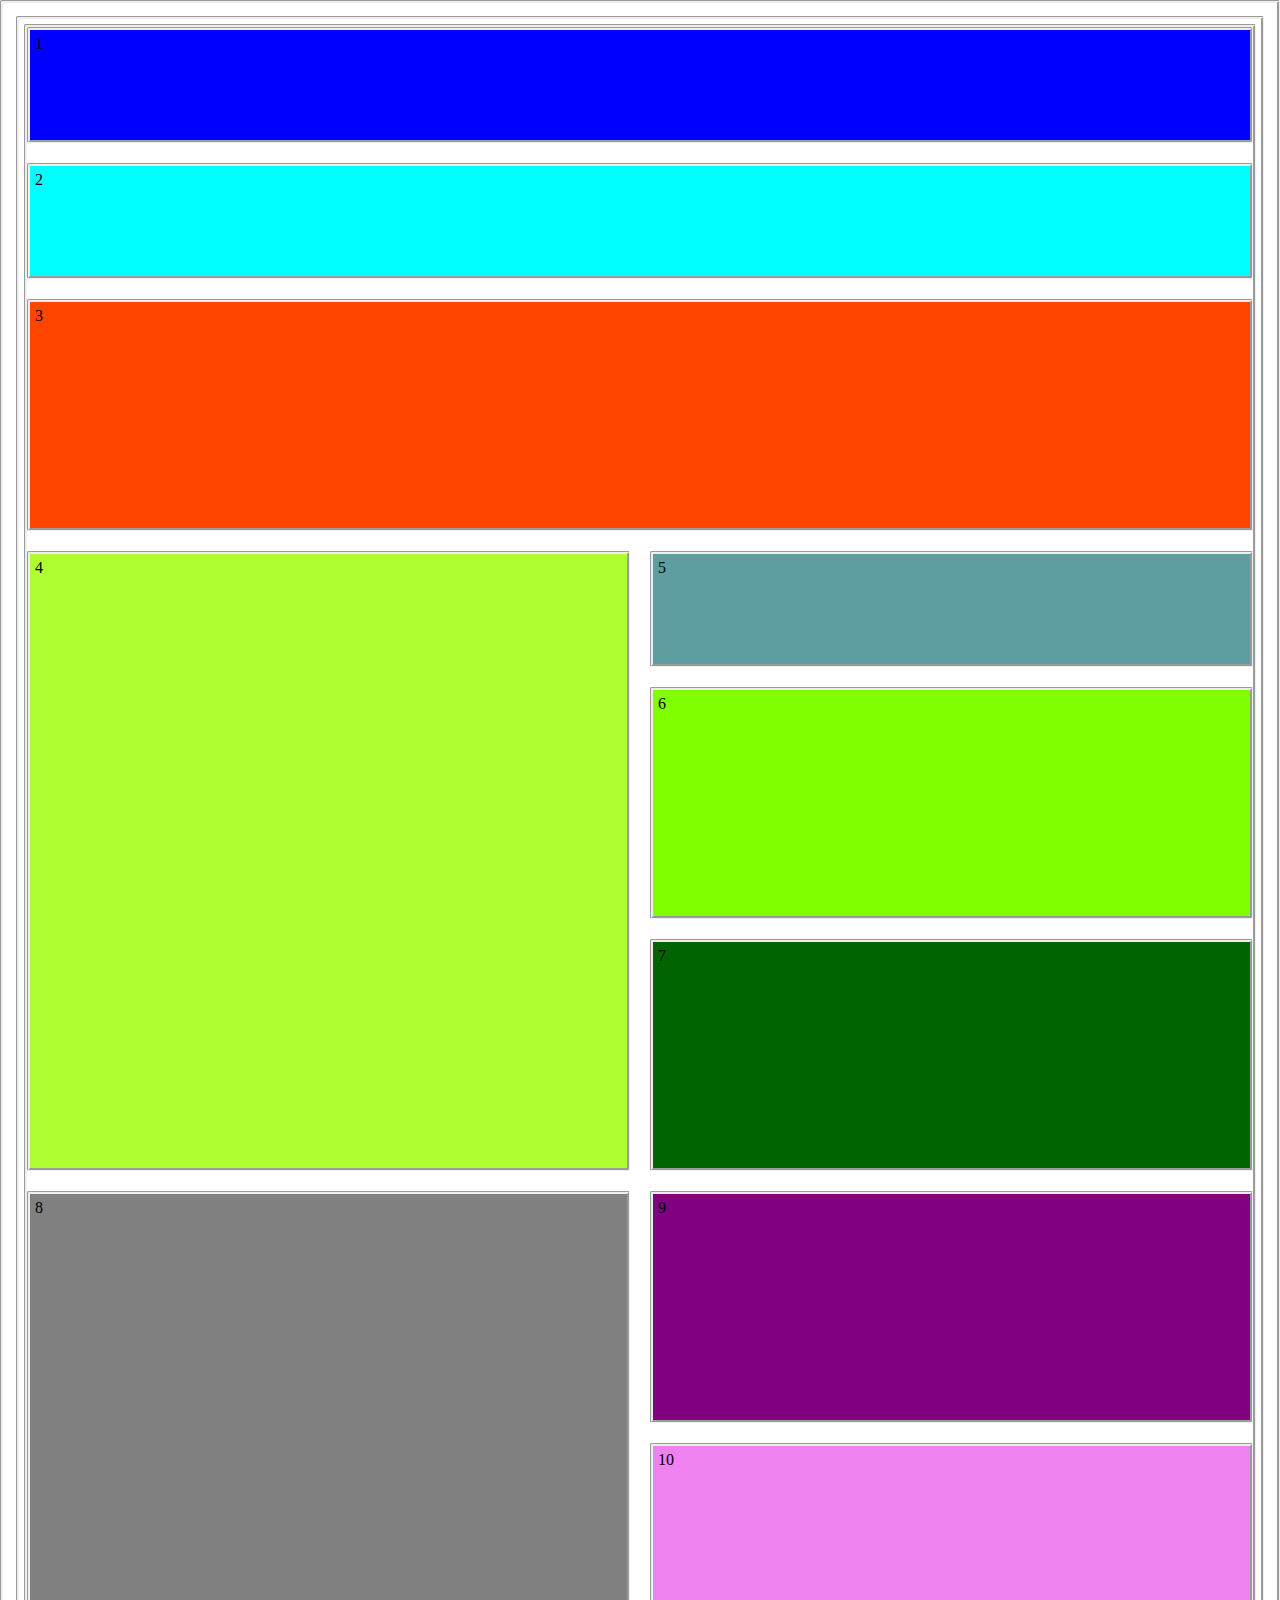
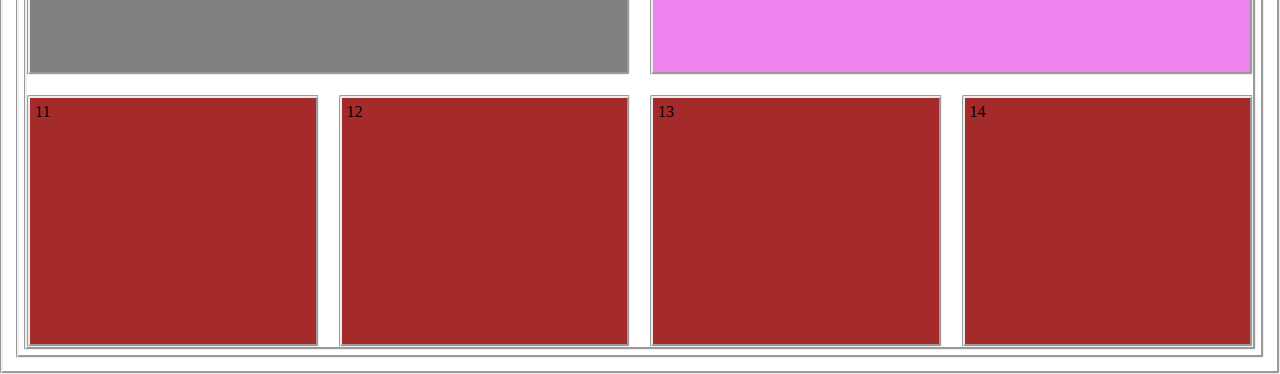
<file: maquetacion/index.html>
<!DOCTYPE html>
<html lang="en">
<head>
    <meta charset="UTF-8">
    <meta name="viewport" content="width=device-width, initial-scale=1.0">
    <title>Document</title>
    <link rel="stylesheet" href="css/estilos.css">
</head>
<body>
    <div class="container">
        <div class="d1">1</div>
        <div class="d2">2</div>
        <div class="d3">3</div>
        <div class="d4">4</div>
        <div class="d5">5</div>
        <div class="d6">6</div>
        <div class="d7">7</div>
        <div class="d8">8</div>
        <div class="d9">9</div>
        <div class="d10">10</div>
        <div class="d11">11</div>
        <div class="d12">12</div>
        <div class="d13">13</div>
        <div class="d14">14</div>
    </div>    
</body>
</html>
</file>
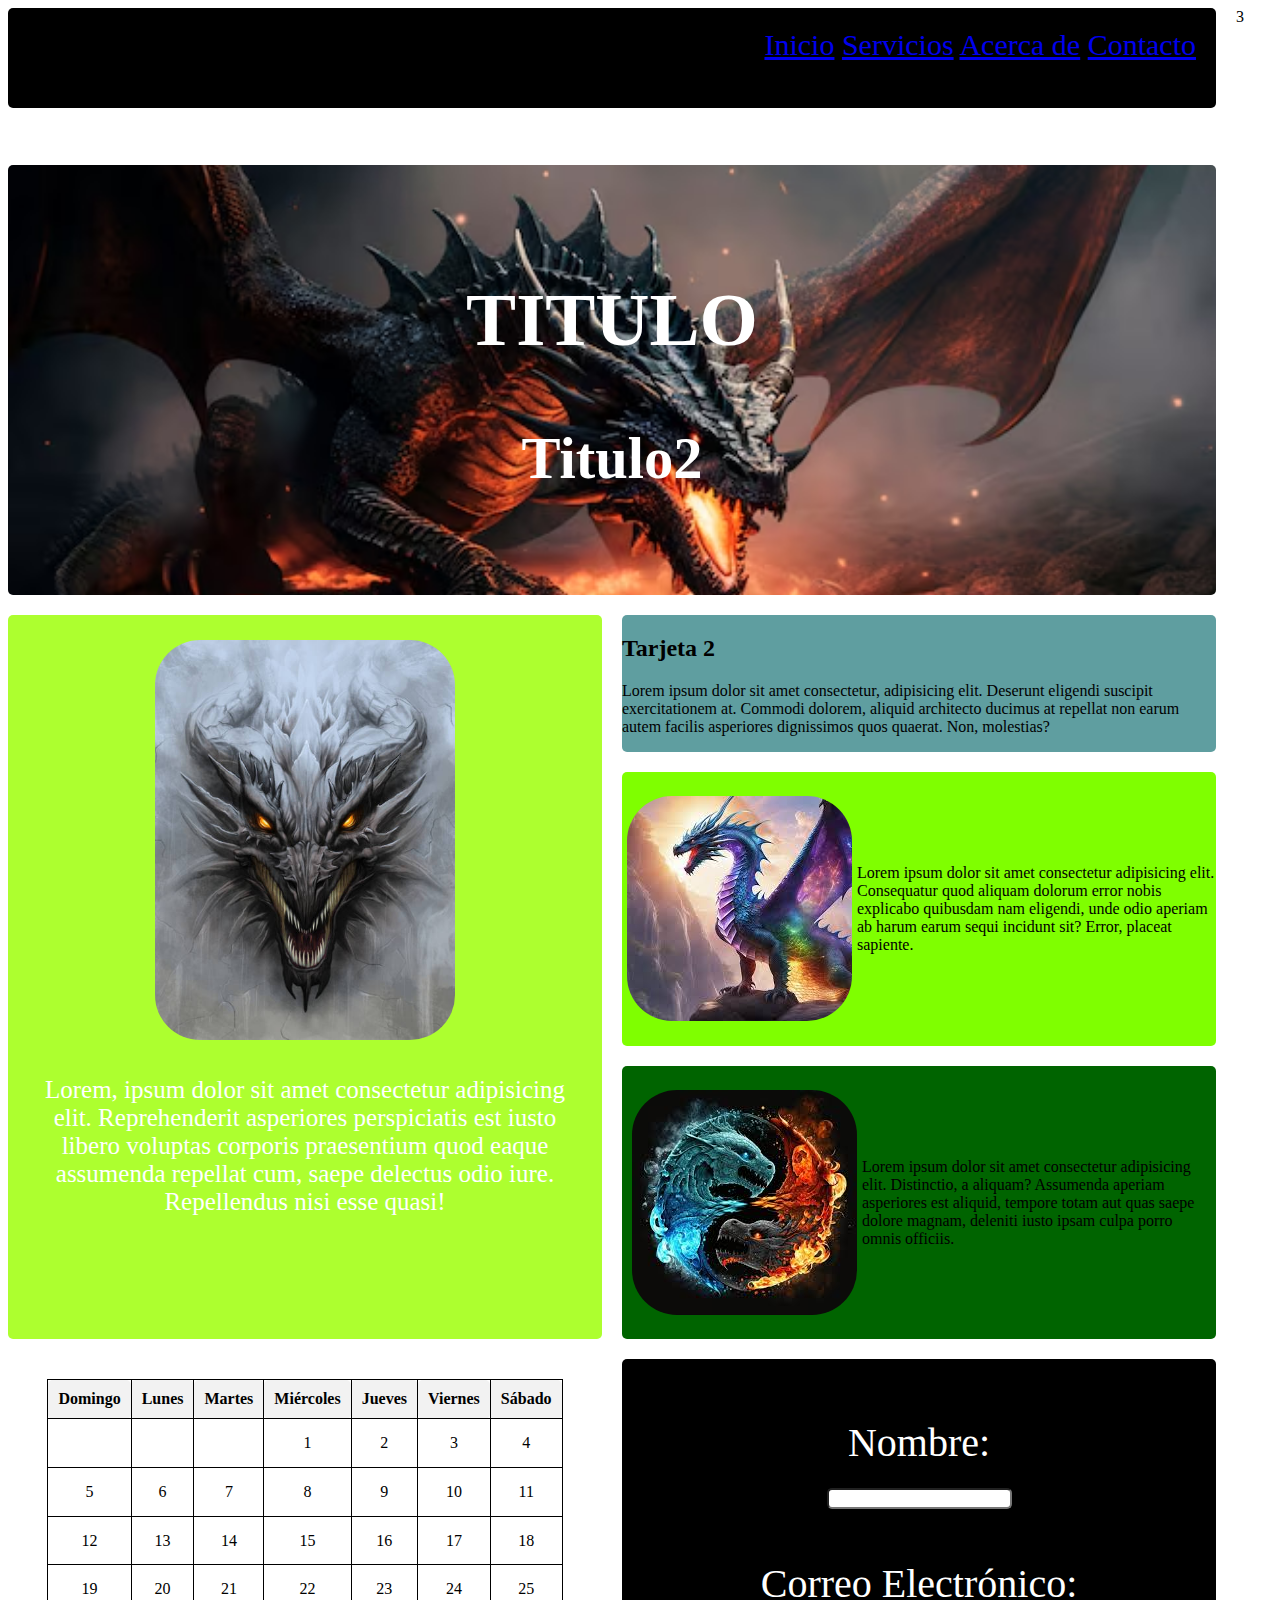
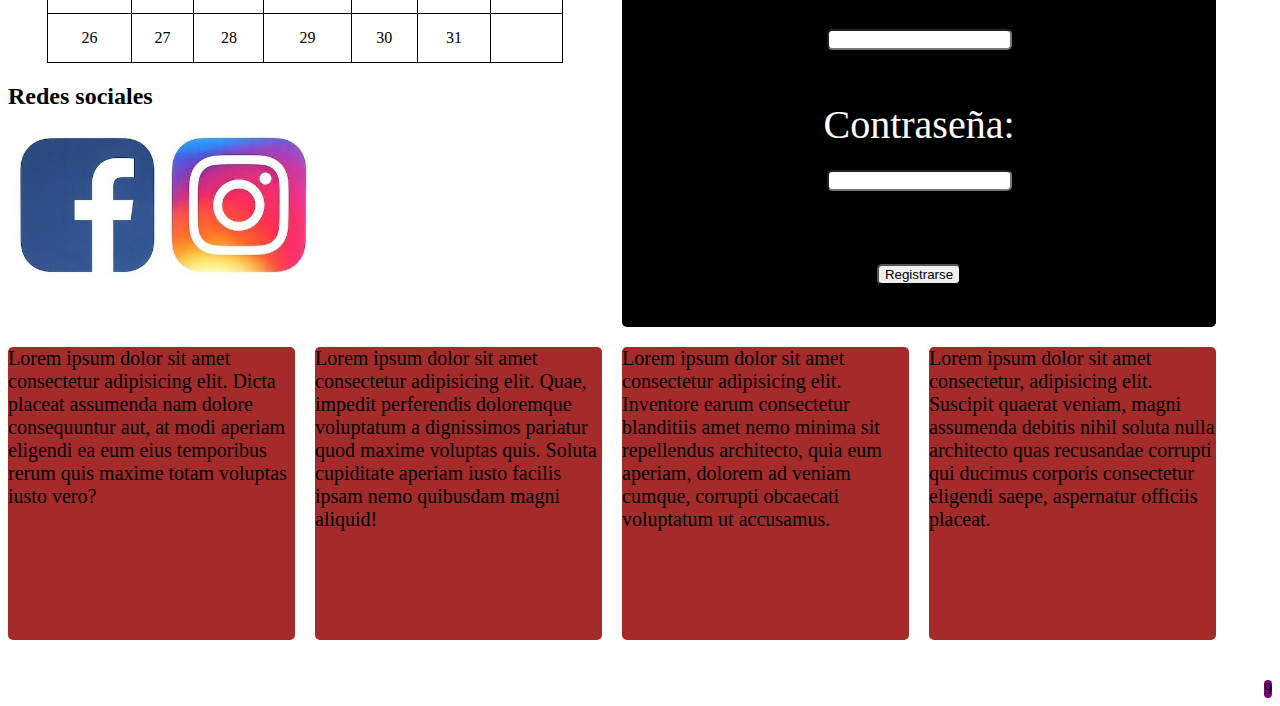
<file: paginaconcontenido/index.html>
<!DOCTYPE html>
<html lang="en">
<head>
    <meta charset="UTF-8">
    <meta name="viewport" content="width=device-width, initial-scale=1.0">
    <title>Document</title>
    <link rel="stylesheet" href="css/estilos.css">
</head>
<body>
    <div class="container">
        <div class="d1">
            <div class="navbar">
                <a href="#">Inicio</a>
                <a href="#">Servicios</a>
                <a href="#">Acerca de</a>
                <a href="#">Contacto</a>
            </div>
        </div>
        <div class="d2">
            <h2>TITULO</h2>
            <h3>Titulo2</h3>
        </div>
        <!--><div class="d3">3</div><!-->
        <div class="d4">
            <img src="imagenes/imagen3.jpg" alt="">
            <p>Lorem, ipsum dolor sit amet consectetur adipisicing elit. Reprehenderit asperiores perspiciatis est iusto libero voluptas corporis praesentium quod eaque assumenda repellat cum, saepe delectus odio iure. Repellendus nisi esse quasi!</p>
        </div>
        <div class="d5"><h2>Tarjeta 2</h2><p>Lorem ipsum dolor sit amet consectetur, adipisicing elit. Deserunt eligendi suscipit exercitationem at. Commodi dolorem, aliquid architecto ducimus at repellat non earum autem facilis asperiores dignissimos quos quaerat. Non, molestias?</p></div>
        <div class="d6"><img src="imagenes/imagen4.jpg" alt=""><p>Lorem ipsum dolor sit amet consectetur adipisicing elit. Consequatur quod aliquam dolorum error nobis explicabo quibusdam nam eligendi, unde odio aperiam ab harum earum sequi incidunt sit? Error, placeat sapiente.</p></div>
        <div class="d7"><img src="imagenes/imagen5.jpg" alt=""><p>Lorem ipsum dolor sit amet consectetur adipisicing elit. Distinctio, a aliquam? Assumenda aperiam asperiores est aliquid, tempore totam aut quas saepe dolore magnam, deleniti iusto ipsam culpa porro omnis officiis.</p></div>
        <div class="d8">
            <table>
                <thead>
                    <tr>
                        <th>Domingo</th>
                        <th>Lunes</th>
                        <th>Martes</th>
                        <th>Miércoles</th>
                        <th>Jueves</th>
                        <th>Viernes</th>
                        <th>Sábado</th>
                    </tr>
                </thead>
                <tbody>
                    <tr>
                        <td></td>
                        <td></td>
                        <td></td>
                        <td>1</td>
                        <td>2</td>
                        <td>3</td>
                        <td>4</td>
                    </tr>
                    <tr>
                        <td>5</td>
                        <td>6</td>
                        <td>7</td>
                        <td>8</td>
                        <td>9</td>
                        <td>10</td>
                        <td>11</td>
                    </tr>
                    <tr>
                        <td>12</td>
                        <td>13</td>
                        <td>14</td>
                        <td>15</td>
                        <td>16</td>
                        <td>17</td>
                        <td>18</td>
                    </tr>
                    <tr>
                        <td>19</td>
                        <td>20</td>
                        <td>21</td>
                        <td>22</td>
                        <td>23</td>
                        <td>24</td>
                        <td>25</td>
                    </tr>
                    <tr>
                        <td>26</td>
                        <td>27</td>
                        <td>28</td>
                        <td>29</td>
                        <td>30</td>
                        <td>31</td>
                        <td></td>
                    </tr>
                </tbody>
            </table>
            <h2>Redes sociales</h2>
            <img src="imagenes/logos2.png" alt="">
        </div>
        <div class="d9">9</div>
        <div class="d10">
                <div class="form">
                <form action="/submit" method="POST">
                <label for="nombre">Nombre:</label><br>
                <input type="text" id="nombre" name="nombre"><br><br>
    
                <label for="email">Correo Electrónico:</label><br>
                <input type="email" id="email" name="email"><br><br>
    
                <label for="contraseña">Contraseña:</label><br>
                <input type="password" id="contraseña" name="contraseña"><br><br>
    
                <input type="submit" value="Registrarse">
                </form>
            </div>
        </div>
        <div class="d11">Lorem ipsum dolor sit amet consectetur adipisicing elit. Dicta placeat assumenda nam dolore consequuntur aut, at modi aperiam eligendi ea eum eius temporibus rerum quis maxime totam voluptas iusto vero?</div>
        <div class="d12">Lorem ipsum dolor sit amet consectetur adipisicing elit. Quae, impedit perferendis doloremque voluptatum a dignissimos pariatur quod maxime voluptas quis. Soluta cupiditate aperiam iusto facilis ipsam nemo quibusdam magni aliquid!</div>
        <div class="d13">Lorem ipsum dolor sit amet consectetur adipisicing elit. Inventore earum consectetur blanditiis amet nemo minima sit repellendus architecto, quia eum aperiam, dolorem ad veniam cumque, corrupti obcaecati voluptatum ut accusamus.</div>
        <div class="d14">Lorem ipsum dolor sit amet consectetur, adipisicing elit. Suscipit quaerat veniam, magni assumenda debitis nihil soluta nulla architecto quas recusandae corrupti qui ducimus corporis consectetur eligendi saepe, aspernatur officiis placeat.</div>
    </div>    
</body>
</html>
</file>
<file: maquetacion/css/estilos.css>
*{  
    padding: 5px;
    border-style:groove;
    border-radius: 2px;
    padding: 5px;
}
.container{
    padding: 0;
    display: grid;
    grid-gap: 20px;
    grid-template-columns: 1fr 1fr 1fr 1fr;
    grid-template-areas: "d1 d1 d1 d1"
                        "d2 d2 d2 d2"
                        "d3 d3 d3 d3"
                        "d4 d4 d5 d5"
                        "d4 d4 d6 d6"
                        "d4 d4 d7 d7"
                        "d8 d8 d9 d9"
                        "d8 d8 d10 d10"
                        "d11 d12 d13 d14"
                        "d11 d12 d13 d14";
    grid-template-rows: 1fr 1fr 2fr 1fr 2fr 2fr 2fr 2fr 1fr 1fr;
}
.d1{
    height: 100px;
    background-color: blue;
    grid-area: d1;
}
.d2{
    background-color: aqua;
    grid-area: d2;
}
.d3{
    background-color: orangered;
    grid-area: d3;
}
.d4{
    background-color: greenyellow;
    grid-area: d4;
}
.d5{
    background-color: cadetblue;
    grid-area: d5;
}
.d6{
    background-color: chartreuse;
    grid-area: d6;
}
.d7{
    background-color: darkgreen;
    grid-area: d7;
}
.d8{
    background-color: gray;
    grid-area: d8;
}
.d9{
    background-color: purple;
    grid-area: d9;
}
.d10{
    background-color: violet;
    grid-area: d10;
}
.d11{
    background-color: brown;
    grid-area: d11;
}
.d12{
    background-color: brown;
    grid-area: d12;
}
.d13{
    background-color: brown;
    grid-area: d13;
}
.d14{
    background-color: brown;
    grid-area: d14;
}
</file>
<file: paginaconcontenido/css/estilos.css>
*{
    border-radius: 5px;
}
.container{
    padding: 0;
    display: grid;
    grid-gap: 20px;
    grid-template-columns: 1fr 1fr 1fr 1fr;
    grid-template-areas: "d1 d1 d1 d1"
                        "d2 d2 d2 d2"
                        "d2 d2 d2 d2"
                        "d4 d4 d5 d5"
                        "d4 d4 d6 d6"
                        "d4 d4 d7 d7"
                        "d8 d8 d10 d10"
                        "d8 d8 d10 d10"
                        "d11 d12 d13 d14"
                        "d11 d12 d13 d14";
    grid-template-rows: 1fr 1fr 2fr 1fr 2fr 2fr 2fr 2fr 1fr 1fr;
}
.d1{
    height: 100px;
    background-color: black;
    grid-area: d1;
}
.d2{
    grid-area: d2;
    text-align: center;
    background-image: url("../imagenes/imagen2.avif");
    background-position: center;
    background-repeat: no-repeat;
    background-size: cover;
    padding-top: 50px;
    font-size: 50px;
    color: white;
}
/*.d3{
    background-color: orangered;
    grid-area: d3;
}*/
.d4{
    background-color: greenyellow;
    grid-area: d4;
    padding: 20px;
    text-align: center;
    font-size: 25px;
    color: white;
}
.d5{
    background-color: cadetblue;
    grid-area: d5;
}
.d6{
    display: flex;
    align-items: center;
    justify-content: flex-end;
    background-color: chartreuse;
    grid-area: d6;
}
.d7{
    display: flex;
    align-items: center;
    justify-content: flex-end;
    background-color: darkgreen;
    grid-area: d7;
    padding: 5px;
}
.d8{
    background-color: white;
    grid-area: d8;
}
.d9{
    background-color: purple;
    grid-area: d9;
}
.d10{
    background-color: black;
    grid-area: d10;
}
.d11{
    background-color: brown;
    grid-area: d11;
    font-size: 20px;
}
.d12{
    background-color: brown;
    grid-area: d12;
    font-size: 20px;
}
.d13{
    background-color: brown;
    grid-area: d13;
    font-size: 20px;
}
.d14{
    background-color: brown;
    grid-area: d14;
    font-size: 20px;
}
.navbar{
    text-align: end;
    padding: 20px;
    font-size: 30px;
}
.form{
    margin-top: 50px;
    text-align: center;
    padding: 10px;
    background-color: black;
    color: white;
    font-size: 40px;
}
table {
    height: 50%;
    width: 50%;
    border-collapse: collapse;
    margin: 20px auto;
}
th, td {
    border: 1px solid #000;
    padding: 10px;
    text-align: center;
}
th {
    background-color: #f2f2f2;
}
img{
    width: 300px;
    height: 300;
    padding: 5px;
    border-radius: 50px;
}
@keyframes color {
    0%{background-color: green;}
    50%{background-color: black;}
    100%{background-color: blueviolet;}
}
@keyframes color2 {
    0%{background-color: blue;}
    50%{background-color: gold;}
    100%{background-color: white;}
}
.d4{
    animation: color 3s infinite;
}
@keyframes fontsize {
    0%{font-size: 5px;}
    50%{font-size: 10px;}
    100%{font-size: 15px;}
}
.d5{
    animation: fontsize 3s infinite;
}
@keyframes rotate {
    0%{rotate: 0deg;}
    50%{rotate: 180deg}
    100%{rotate:360deg}
}
.d6{
    animation: rotate 3s infinite;
}
.d7:hover{
    transition: transform 0.3 ease;
    transform: scale(1.2);
}
.d8{
    animation: color2 5s infinite;
}
.d11:hover{
    transition: transform 0.3 ease;
    transform: rotate(180deg);
}
.d12:hover{
    transition: transform 0.5 ease;
    font-size: 10px;
}
.d13:hover{
    transition: transform 0.3 ease;
    background-image: url(../imagenes/imagen4.jpg);
    background-repeat: no-repeat;
    background-position: center;
    background-size: cover;
}
.d14:hover{
    transition: transform 0.5 ease;
    color: blue;
    font-size: 25px;
    font-family: Georgia, 'Times New Roman', Times, serif;
}
</file>
